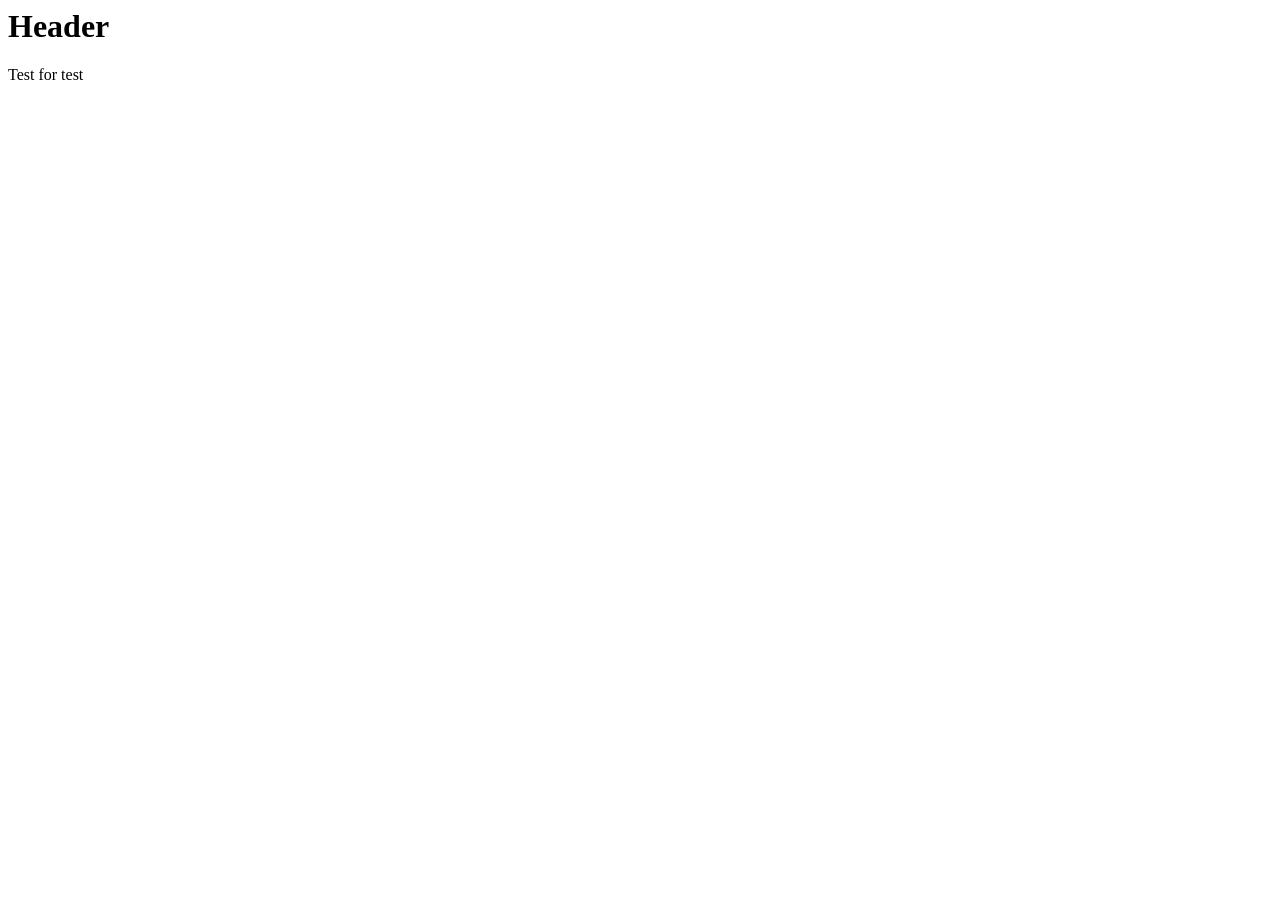
<file: content.html>
<html>
 <head>
  <meta http-equiv="Content-Type" content="text/html; charset=utf-8">
  <title>Example web page</title>
 </head>
 <body>
  <h1>Header</h1>
  <!-- Comment123456 -->
  <p>Test for test</p>
 </body>
</html>
</file>
